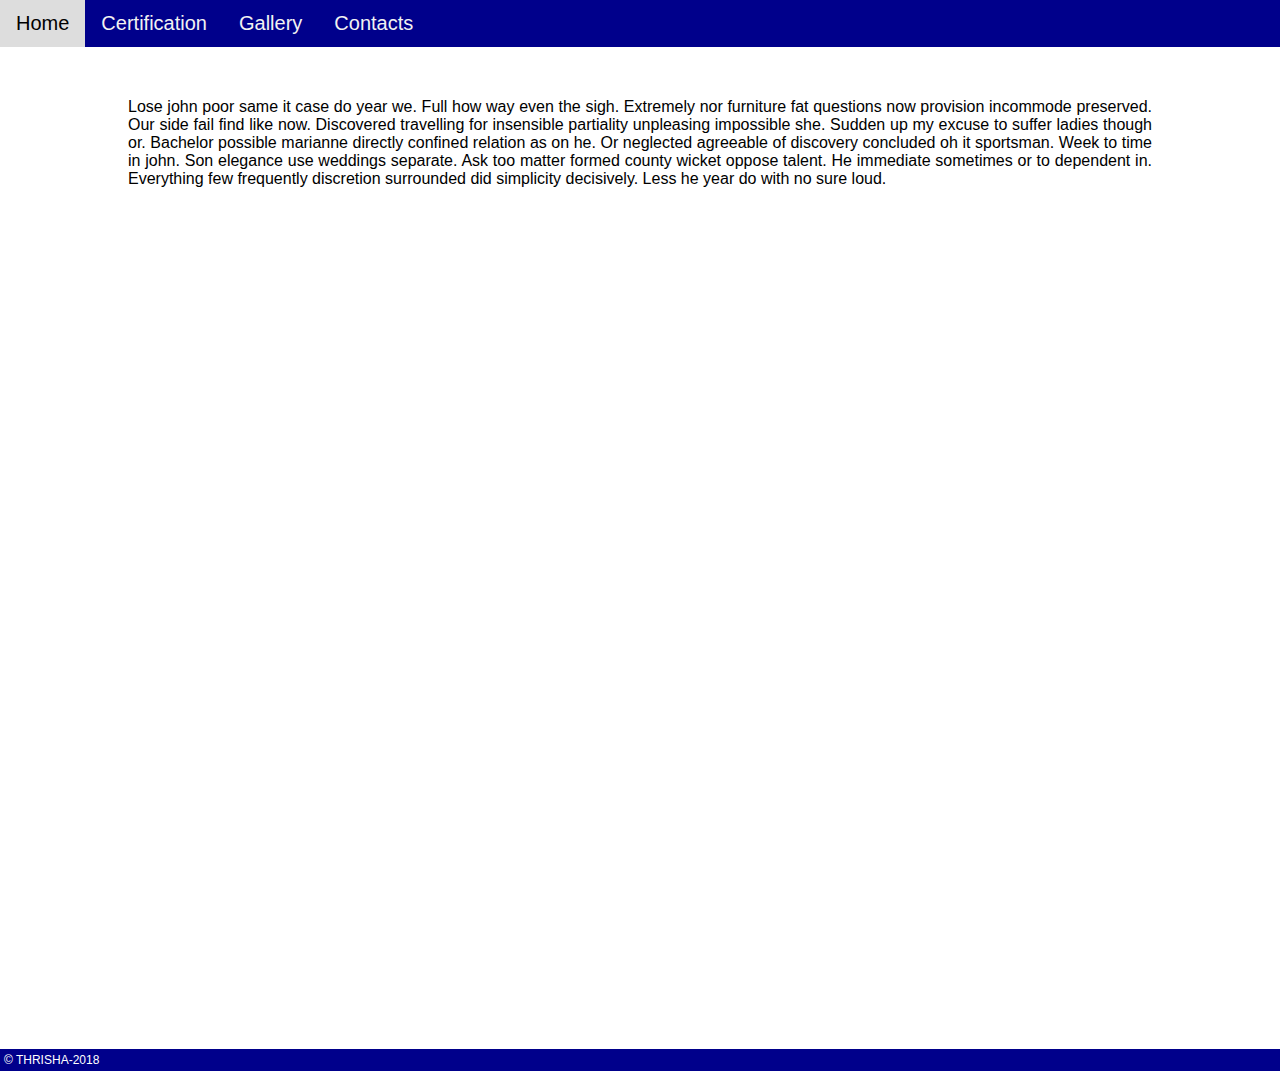
<file: index.html>
<!DOCTYPE html>
<html>
<head>
    <title>Thrisha's blog</title>
    <link rel="stylesheet"href="css/main.css">  
    </head>
    <body>
    <!--Navigation bar-->
        <div class="topnav">
            <a href="index.html">Home</a>
              <a href="certificate.html">Certification</a>
              <a href="gallery.html">Gallery</a>
              <a href="contacts.html">Contacts</a>
             </div>
        <!--End of the navigation bar-->
        <!--Body content-->
        <div class="content">
            <p>
Lose john poor same it case do year we. Full how way even the sigh. Extremely nor furniture fat questions now provision incommode preserved. Our side fail find like now. Discovered travelling for insensible partiality unpleasing impossible she. Sudden up my excuse to suffer ladies though or. Bachelor possible marianne directly confined relation as on he. 
Or neglected agreeable of discovery concluded oh it sportsman. Week to time in john. Son elegance use weddings separate. Ask too matter formed county wicket oppose talent. He immediate sometimes or to dependent in. Everything few frequently discretion surrounded did simplicity decisively. Less he year do with no sure loud. 
            
            
            </p>
        </div>
      <!--End of the body content-->  
        <!--Footer content-->
<div class="footer">
    &copy; THRISHA-2018
    
        </div> 
        <!--End of Footer content--> 
    </body>
    



</html>
</file>
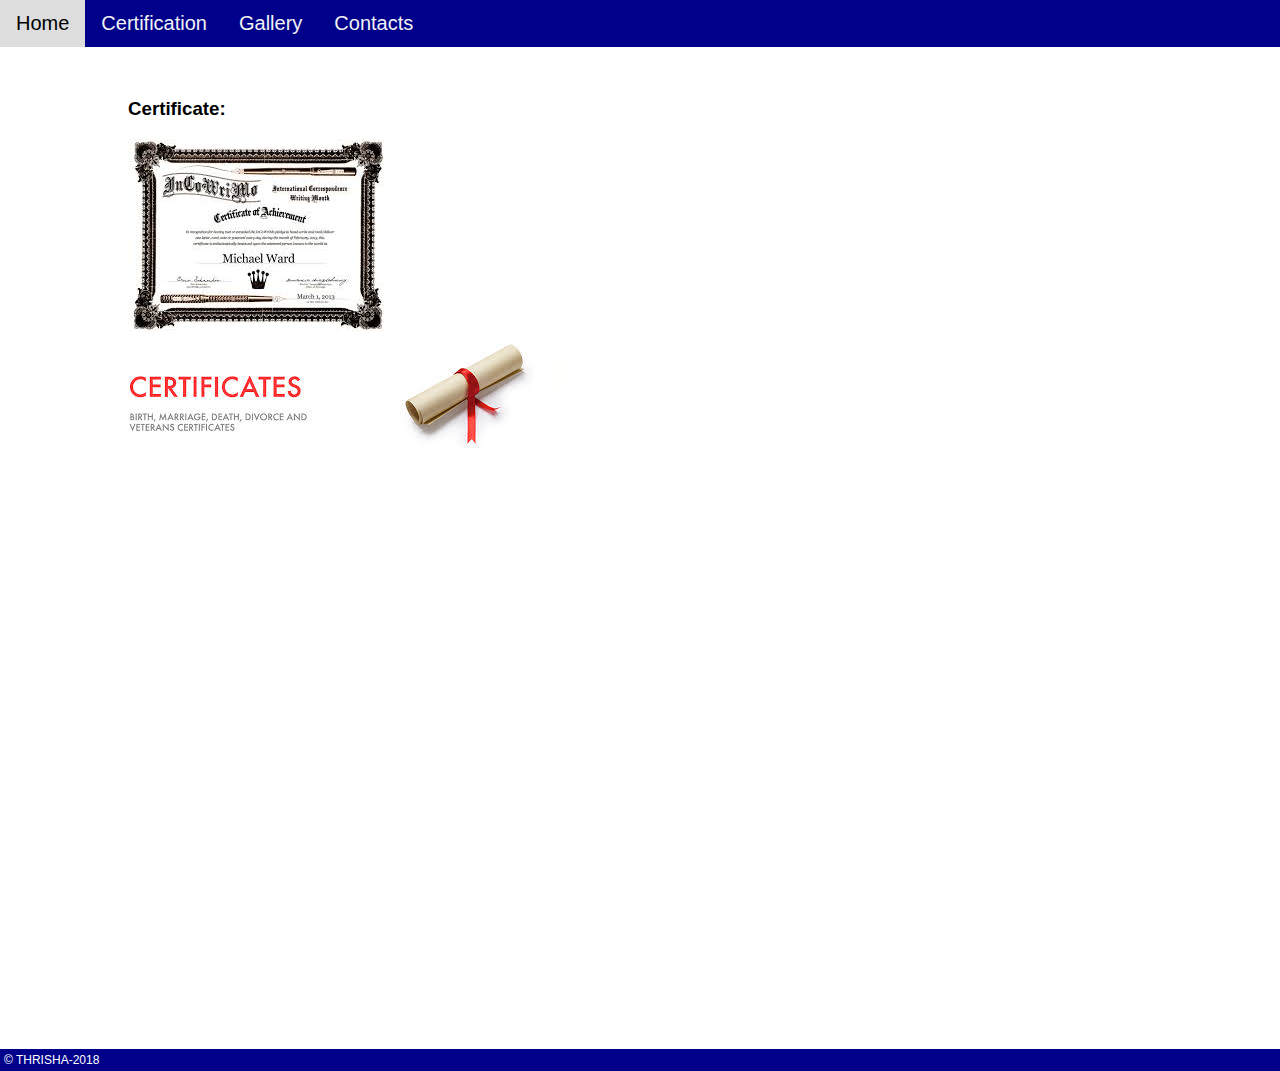
<file: certificate.html>
<!DOCTYPE html>
<html>
<head>
    <title>Thrisha's blog</title>
    <link rel="stylesheet"href="css/main.css">  
    </head>
    <body>
    <!--Navigation bar-->
        <div class="topnav">
            <a href="index.html">Home</a>
              <a href="certificate.html">Certification</a>
              <a href="gallery.html">Gallery</a>
              <a href="contacts.html">Contacts</a>
             </div>
        <!--End of the navigation bar-->
        <!--Body content-->
        
        <div class="content">
            <h3>Certificate:</h3>
            <div class="cert"> 
         <img src="image/6.jpg" alt="image - 6"/>
                <div class="des"></div>
        </div>
        <div class="cert">
         <img src="image/7.jpg" alt="image - 7"/>
                <div class="des"></div>
        </div>
      <!--End of the body content-->
        </div>
        <!--Footer content-->
<div class="footer">
    &copy; THRISHA-2018
    
        </div> 
        <!--End of Footer content--> 
    
    </body>
    



</html>
</file>
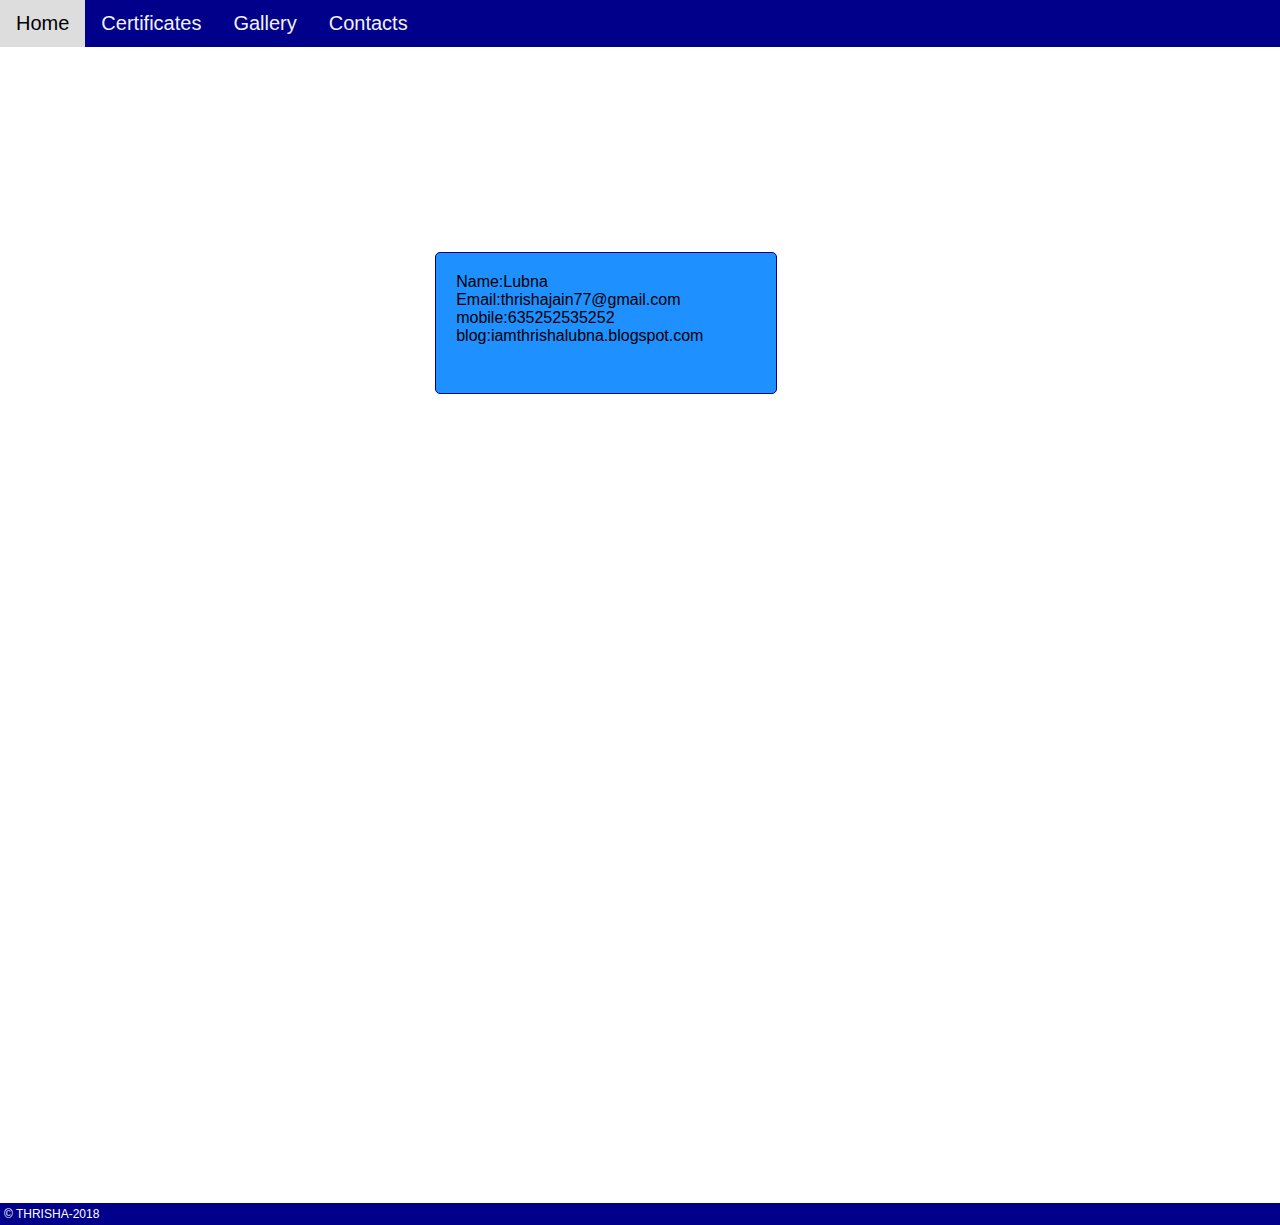
<file: contacts.html>
<!DOCTYPE html>
<html>
<head>
    <title>Thrisha's blog</title>
    <link rel="stylesheet"href="css/main.css">  
    </head>
    <body>
    <!--Navigation bar-->
        <div class="topnav">
            <a href="index.html">Home</a>
              <a href="certificate.html">Certificates</a>
              <a href="gallery.html">Gallery</a>
              <a href="contacts.html">Contacts</a>
             </div>
        <!--End of the navigation bar-->
        <!--Body content-->
        <div class="content">
          <div class="cont">
            Name:Lubna<br/>
              Email:thrishajain77@gmail.com<br/>
              mobile:635252535252<br/>
              blog:iamthrishalubna.blogspot.com<br/>
            </div>
        </div>
      <!--End of the body content-->  
        <!--Footer content-->
<div class="footer">
    &copy; THRISHA-2018
    
        </div> 
        <!--End of Footer content--> 
    </body>
    



</html>
</file>
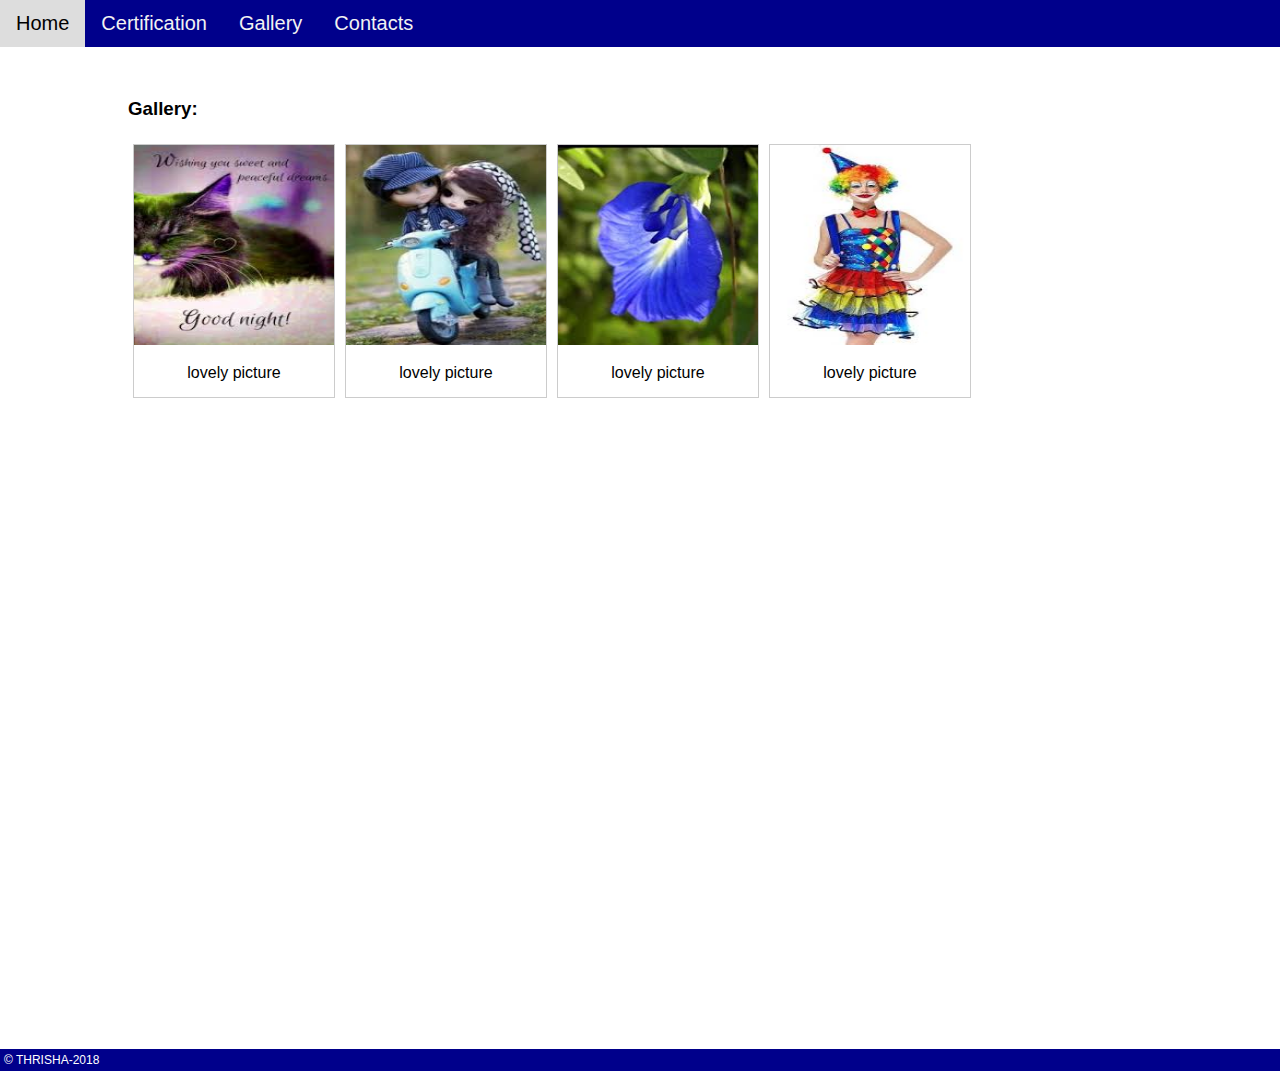
<file: gallery.html>
<!DOCTYPE html>
<html>
<head>
    <title>Thrisha's blog</title>
    <link rel="stylesheet"href="css/main.css">  
    </head>
    <body>
    <!--Navigation bar-->
        <div class="topnav">
            <a href="index.html">Home</a>
              <a href="certificate.html">Certification</a>
              <a href="gallery.html">Gallery</a>
              <a href="contacts.html">Contacts</a>
             </div>
        <!--End of the navigation bar-->
        <!--Body content-->
        <div class="content">
            <h3>Gallery:</h3>
            <!--Gallery content-->
            <div class="gallery">
                <img src="image/1.jpg" alt="image - 1"/>
                <div class="desc">lovely picture</div>
            </div>
            
            <div class="gallery">
                <img src="image/2.jpg" alt="image - 2"/>
                <div class="desc">lovely picture</div>
            </div>
           <div class="gallery">
            <img src="image/3.jpg" alt="image - 3"/>
                <div class="desc">lovely picture
            </div>
            </div>
             <div class="gallery">
            <img src="image/4.jpg" alt="image - 4"/>
                <div class="desc">lovely picture
                </div>                             
                 
            </div>            
            
            
            
            
            <!--End of gallery content-->
            
        </div>
      <!--End of the body content-->  
        <!--Footer content-->
<div class="footer">
    &copy; THRISHA-2018
    
        </div> 
        <!--End of Footer content--> 
    </body>
    



</html>
</file>
<file: css/main.css>
html,body{
    margin:0;
    font-family:Arial,Helvetica,sans-serif;
    height:100%;
}
.topnav{
    overflow:hidden;
    background-color:darkblue;
}
.topnav a{
    float:left;
    display:black;
    color:#f2f2f2;
    text-align:center;
    padding:12px 16px;
    text-decoration:none;
    font-size:20px;
        
}
.topnav a:hover{
    background-color:#ddd;
    color:black;
    
}
/*Body content*/
.content{
    margin:4% 10% 4% 10%;
        height:100%;
        font-size:16px;
    
}
p{
    text-align:justify;
}
/*Footer content*/


.footer {
   
    padding:4px 4px;
    font-size:12px;
    background-color:darkblue;
    color:white;
        
}
/* Style for gallery*/
div.gallery{
    margin:5px;
    border:1px solid #ccc;
    float:left;
    width:200px;
}

div.gallery:hover{

 border:1px solid #777;
}
div.gallery img{
    width:100%;
    height:200px;
}
div.desc{
    padding:15px;
    text-align:center;          
    
}
div.cont
{
    margin:20% 30% 30% 30%;
    padding:20px 20px 20px 20px;
    width:300px;
    height:100px;
    border:1px solid darkblue;
    border-radius:5px;
    background-color:dodgerblue;
}
</file>
